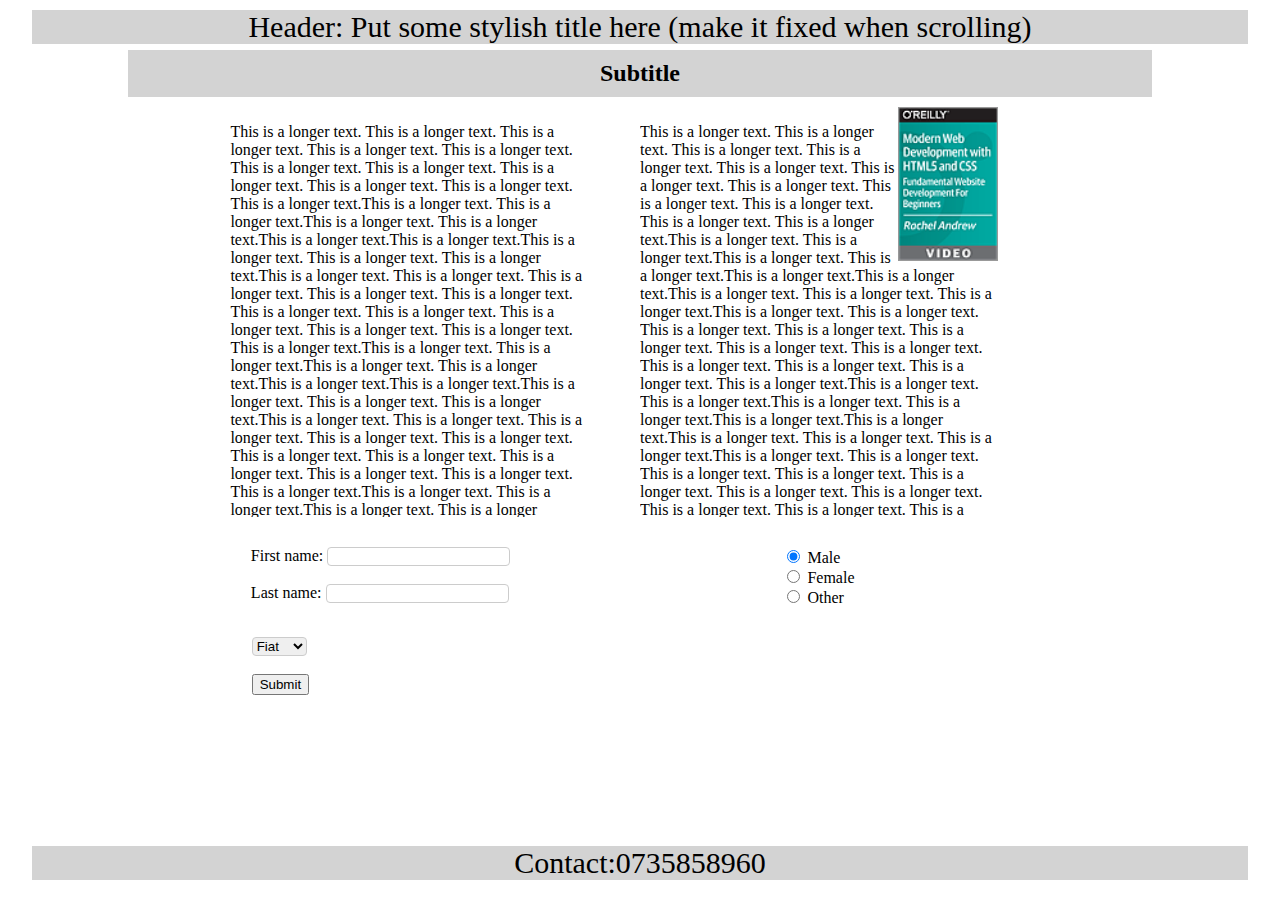
<file: index.html>
<!DOCTYPE html>

<!-- https://learn.shayhowe.com/html-css/positioning-content/ -->
<html>
<head>
    
    <meta charset="utf-8">
    <title>Tema Ceachi Bogdan</title>
    <link rel="stylesheet" href="css/style.css"/>

        
</head>
    
<body>
    <header class = "common">Header: Put some stylish title here (make it fixed when scrolling)
</header>
    <main>
        <h2 class="subtitle">Subtitle</h2>
        
    
<div class="textColumn1">
      <p>This is a longer text. This is a longer text. This is a longer text. This is a longer text. This is a longer text. This is a longer text. This is a longer text. This is a longer text. This is a longer text. This is a longer text. This is a longer text.This is a longer text. This is a longer text.This is a longer text. This is a longer text.This is a longer text.This is a longer text.This is a longer text. This is a longer text. This is a longer text.This is a longer text. This is a longer text. This is a longer text. This is a longer text. This is a longer text. This is a longer text. This is a longer text. This is a longer text. This is a longer text. This is a longer text. This is a longer text.This is a longer text. This is a longer text.This is a longer text. This is a longer text.This is a longer text.This is a longer text.This is a longer text. This is a longer text. This is a longer text.This is a longer text. This is a longer text. This is a longer text. This is a longer text. This is a longer text. This is a longer text. This is a longer text. This is a longer text. This is a longer text. This is a longer text. This is a longer text.This is a longer text. This is a longer text.This is a longer text. This is a longer text.This is a longer text.This is a longer text.This is a longer text. This is a longer text. This is a longer text.</p>
</div>
    
<div class="textColumn2 ">
    <img src="logo.png" width="100">
      <p>This is a longer text. This is a longer text. This is a longer text. This is a longer text. This is a longer text. This is a longer text. This is a longer text. This is a longer text. This is a longer text. This is a longer text. This is a longer text.This is a longer text. This is a longer text.This is a longer text. This is a longer text.This is a longer text.This is a longer text.This is a longer text. This is a longer text. This is a longer text.This is a longer text. This is a longer text. This is a longer text. This is a longer text. This is a longer text. This is a longer text. This is a longer text. This is a longer text. This is a longer text. This is a longer text. This is a longer text.This is a longer text. This is a longer text.This is a longer text. This is a longer text.This is a longer text.This is a longer text.This is a longer text. This is a longer text. This is a longer text.This is a longer text. This is a longer text. This is a longer text. This is a longer text. This is a longer text. This is a longer text. This is a longer text. This is a longer text. This is a longer text. This is a longer text. This is a longer text.This is a longer text. This is a longer text.This is a longer text. This is a longer text.This is a longer text.This is a longer text.This is a longer text. This is a longer text. This is a longer text.</p>
</div>
        

<div class = "left" >
    <form class="login">
  <label for="fname">First name: </label><input type="text" id="fname">
        <br><br>
  <label for="lname">Last name: </label><input type="text" id="lname">
    </form>
</div>
    
<div class = "right">
  <form class="genter">
  <input type="radio" name="gender" value="male" checked> Male<br>
  <input type="radio" name="gender" value="female"> Female<br>
  <input type="radio" name="gender" value="other"> Other  
</form>
</div>
        
<div class = "dropdown">
    <select name="cars">
    <option value="volvo">Volvo</option>
    <option value="saab">Saab</option>
    <option value="fiat" selected>Fiat</option>
    <option value="audi">Audi</option>
  </select>
  <br><br>
  <input type="submit" value="Submit">
        
</div>      
</main>
    
<footer class = "common">
    Contact:0735858960
</footer>
</body>
</html>
</file>
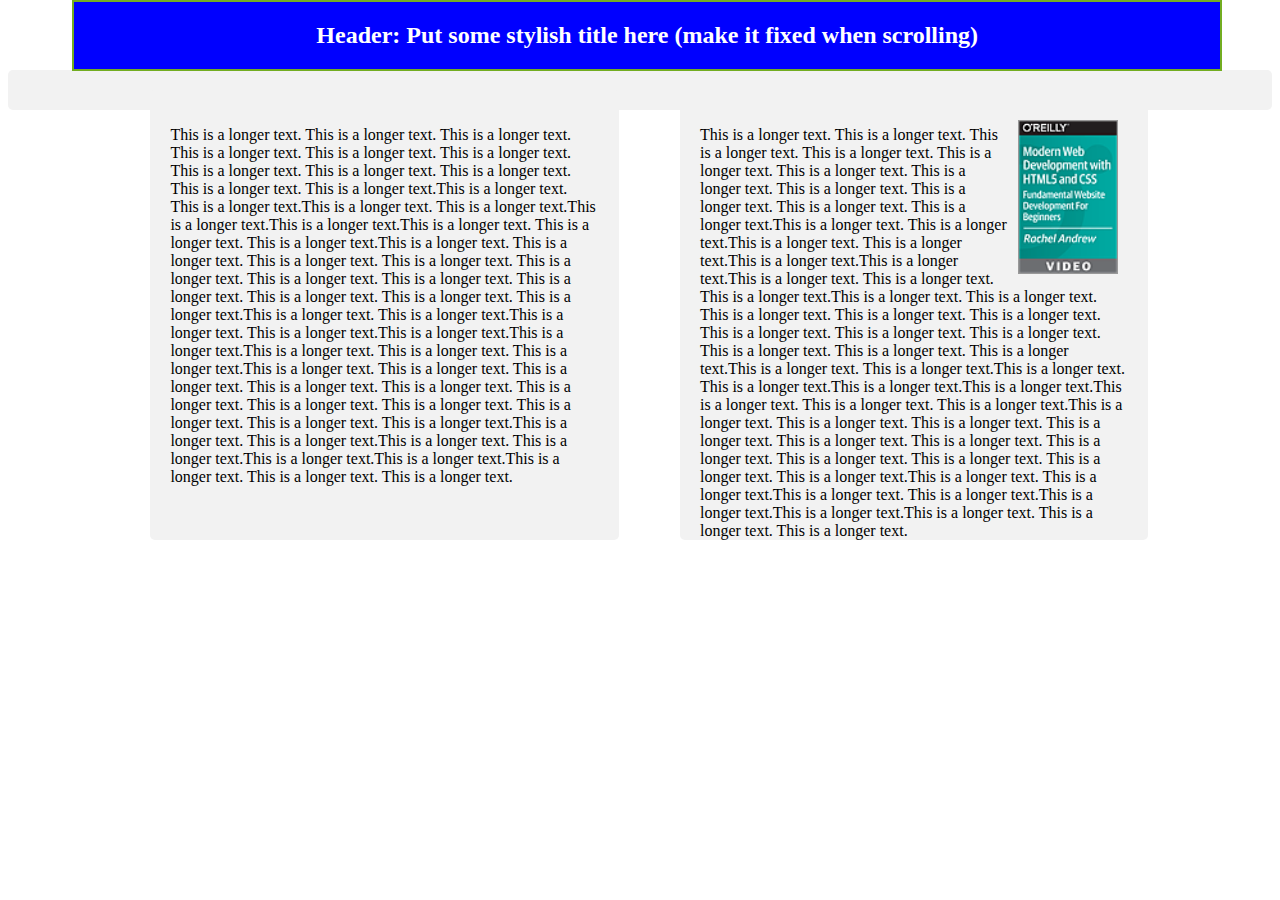
<file: index2.html>
<!DOCTYPE html>


<html>
<head>
    
    <meta charset="utf-8">
    <title>Tema Ceachi Bogdan</title>
    <link rel="stylesheet" href="css/global-styles.css"/>

    
        
</head>
    
<body>

<header class = "header">   
    <h2> Header: Put some stylish title here (make it fixed when scrolling)</h2>   
</header>
    
    
<div class="content">
<!--
<div class = "subtitle" >
        <h1> Subtitle</h1>
</div>
-->
    

    
<div class="textColumn1">
      <p>This is a longer text. This is a longer text. This is a longer text. This is a longer text. This is a longer text. This is a longer text. This is a longer text. This is a longer text. This is a longer text. This is a longer text. This is a longer text.This is a longer text. This is a longer text.This is a longer text. This is a longer text.This is a longer text.This is a longer text.This is a longer text. This is a longer text. This is a longer text.This is a longer text. This is a longer text. This is a longer text. This is a longer text. This is a longer text. This is a longer text. This is a longer text. This is a longer text. This is a longer text. This is a longer text. This is a longer text.This is a longer text. This is a longer text.This is a longer text. This is a longer text.This is a longer text.This is a longer text.This is a longer text. This is a longer text. This is a longer text.This is a longer text. This is a longer text. This is a longer text. This is a longer text. This is a longer text. This is a longer text. This is a longer text. This is a longer text. This is a longer text. This is a longer text. This is a longer text.This is a longer text. This is a longer text.This is a longer text. This is a longer text.This is a longer text.This is a longer text.This is a longer text. This is a longer text. This is a longer text.</p>
</div>
    
<div class="textColumn2 ">
    <img src="logo.png" width="100">
      <p>This is a longer text. This is a longer text. This is a longer text. This is a longer text. This is a longer text. This is a longer text. This is a longer text. This is a longer text. This is a longer text. This is a longer text. This is a longer text.This is a longer text. This is a longer text.This is a longer text. This is a longer text.This is a longer text.This is a longer text.This is a longer text. This is a longer text. This is a longer text.This is a longer text. This is a longer text. This is a longer text. This is a longer text. This is a longer text. This is a longer text. This is a longer text. This is a longer text. This is a longer text. This is a longer text. This is a longer text.This is a longer text. This is a longer text.This is a longer text. This is a longer text.This is a longer text.This is a longer text.This is a longer text. This is a longer text. This is a longer text.This is a longer text. This is a longer text. This is a longer text. This is a longer text. This is a longer text. This is a longer text. This is a longer text. This is a longer text. This is a longer text. This is a longer text. This is a longer text.This is a longer text. This is a longer text.This is a longer text. This is a longer text.This is a longer text.This is a longer text.This is a longer text. This is a longer text. This is a longer text.</p>
</div>
    
<!--
<form class="login">
  <label for="fname">First name: </label><br><br><input type="text" id="fname" value="UserName"><br><br>
  <label for="lname">Last name: </label><br><br><input type="text" id="lname" value="Lastname">
</form>  
    
    
 <input type="submit" value="Submit">


<form class="genter">
  <input type="radio" name="gender" value="male" checked> Male<br>
  <input type="radio" name="gender" value="female"> Female<br>
  <input type="radio" name="gender" value="other"> Other  
</form> 
-->
    
    
</div>
<!--
<footer class = "footer">
        <h2> Contact: 0735858960</h2>   
</footer>
-->

    
</body>
</html>
</file>
<file: css/style.css>
html,body{
    width:100vw;
    height:100vh;
    /*overflow: hidden; */
}
body{
    margin:0px; /* suprascrie marine din browser*/
    display: flex;
    flex-direction: column;
    align-items: center;
}

.common {
    background-color: lightgray;
    position: fixed;
    font-size: 30px;
    /* seteaza spatierea stanga dreapta pt header si footer*/
    width:95%;
    left: 2.5%;
}
header{
    top:10px;
    text-align: center;
}
footer{
    bottom:20px;
    text-align: center;
}

main{
    width: 80%;flex: 1;
    margin-top: 50px;
    margin-bottom: 60px;
}
.subtitle {
    margin: 0px; /* eliminam marginea*/
    text-align: center;
    background-color:lightgray;
    padding : 10px 0px;
    margin-bottom: 10px;
}

article{
    background-color:lightgray;
    width: 49%;
    display: inline-block;
    vertical-align: top;
    height: 100%;
    overflow: auto
}




.textColumn1 {  
    overflow: scroll;
    float: left;
   margin-left:10%;
    width: 35%;
    height: 410px;
    
    
}

.textColumn2 {
    overflow: scroll;
   float: left;
    margin-left: 5%;
    width: 35%;
    height: 410px;
    
    
}
/* Page content */


img {
    float:right;
}


.login {
    padding-top:30px;
    padding-left:20%;
    margin-left: 10%;
    
}
input[type=text], select {
    /*
    width: 25%;
    margin-left: 0px;
    display: inline-block;
    border: 1px solid #ccc;
    border-radius: 4px;
    box-sizing: border-box;
    */
    
        /* width: 35%; */
    /* padding: 12px 20px; */
    margin-left: 0px;
    display: inline-block;
    border: 1px solid #ccc;
    border-radius: 4px;
    box-sizing: border-box;
}


.genter {
    padding-top:30px;
    padding-left:20px;
    margin-left: 20px;
   /* display: block;*/
}


.left {
  float: left;
 /* margin: 0 1.5%;*/
    margin-right: 30px;
    width: 40%;
}

.right{
  float: right;
  margin: 30,0,0 1.5%;
  width: 40%;
}


.dropdown {
    clear:both;
    float: left;
    padding-left: 11px;
    margin: 0 1.5%;
    margin-right: 30px;
    margin-left: 11%;
    width: 90%;
    margin-top: 30px;
    
}
</file>
<file: css/global-styles.css>
/* Style the header */


.header h2 { 
    color : white;
}


.header {

    position: fixed;
    top:0%;
    display: block;
    margin: 0 5%;
    border: 2px solid #73AD21;
    padding: 0 10px;
    width: 88%;
    background: blue;
    color: white;
    text-align: center;

}

.footer {
    position: fixed;
    bottom:0;
    display: block;
    margin: 0 5%;
    border: 2px solid #73AD21;
    padding: 0 10px;
    width: 88%;
    background: blue;
    color: white;
    text-align: center;
}
.content {
    margin-top: 70px;
    margin-bottom: 70px;
}
.subtitle {
    margin: auto;
    text-align: center;
    background-color: red;
    border: 3px solid green;
    padding: 1%;
    /*margin: auto; /* positioning in the center of the page */
    width: 80%;
    
}


.textColumn1 {  
    overflow: scroll;
    float: left;
   margin-left:10%;
    width: 35%;
    height: 410px;
    
    
}

.textColumn2 {
    overflow: scroll;
   float: left;
    margin-left: 5%;
    width: 35%;
    height: 410px;
    
    
}
/* Page content */


img {
    float:right;
    margin:10px;
}


.login {
    clear: left;
    margin-left:10%;
    display: block;
}


input[type=text], select {
    width: 25%;
    padding: 12px 20px;
    margin-left: 0px;
    display: inline-block;
    border: 1px solid #ccc;
    border-radius: 4px;
    box-sizing: border-box;
}

.genter {
    float:left;
    margin-left:10%;
    display: block;
}


label {
    font: normal 20px courier !important;
}



input[type=submit] {
    width: 60%;
    background-color: #4CAF50;
    color: white;
    padding: 14px 20px;
    margin: 8px 0;
   /* margin-left: 41px;*/
    border: none;
    border-radius: 4px;
    cursor: pointer;
}

input[type=submit]:hover {
    background-color: #45a049;
}

div {
    border-radius: 5px;
    background-color: #f2f2f2;
    padding: 20px;
}
</file>
